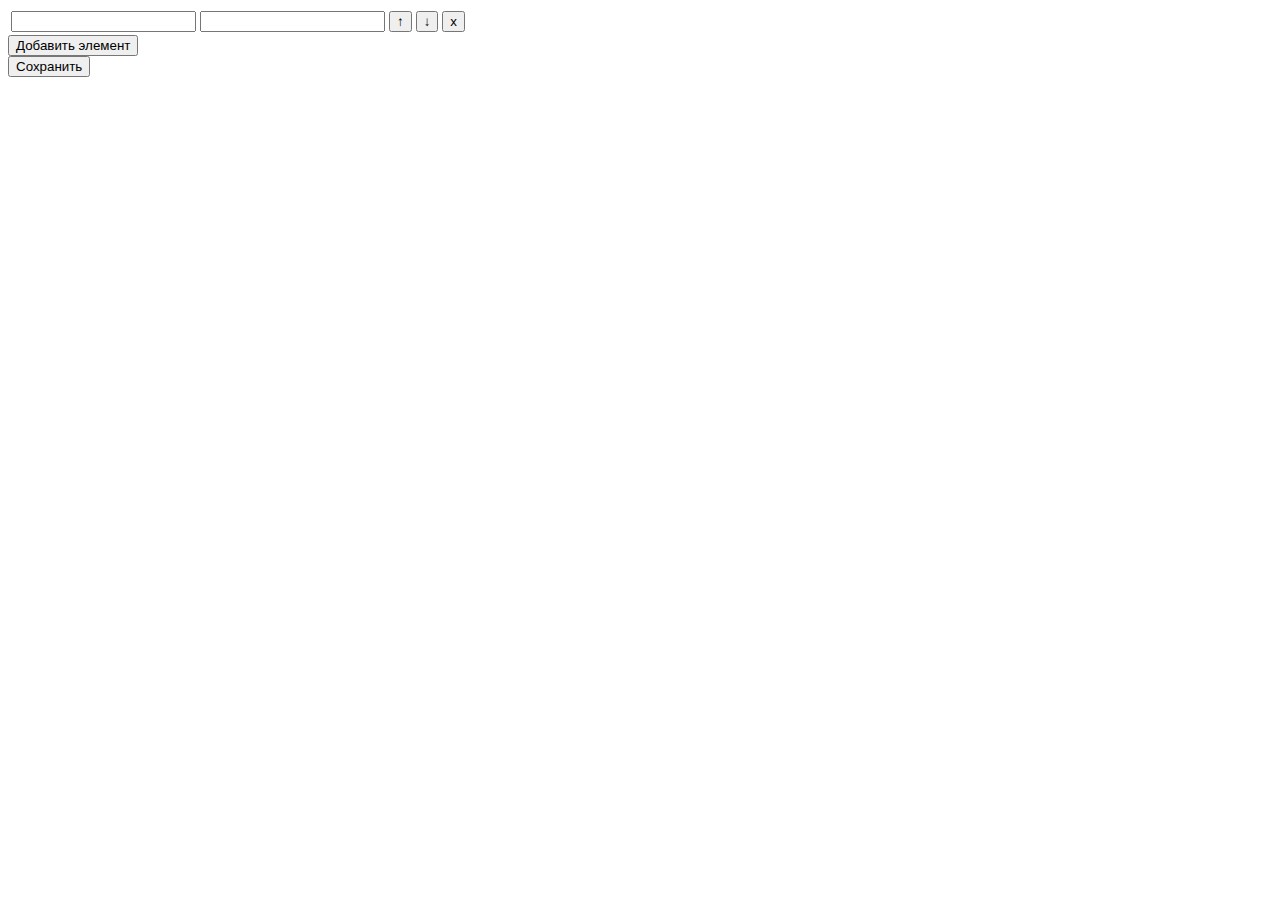
<file: index.html>
<!DOCTYPE html>
<html>
<head>
    <meta charset="utf-8">
    <title>Task 8</title>
</head>

<body>
	<table>
		<tr class="row0">
			<td><input type="text" class="field1"></td>
			<td><input type="number"  class="field2"></td>
			<td><button class="up">&#8593;</button></td>
			<td><button class="d">&#8595;</button></td>
			<td><button class="del">х</button></td>
		</tr>	
	</table>
	<div><button onclick="ad()">Добавить элемент</button></div>
	<div><button onclick="save()">Сохранить</button></div>
    <script src="./main.js"></script>

</body>
</html>
</file>
